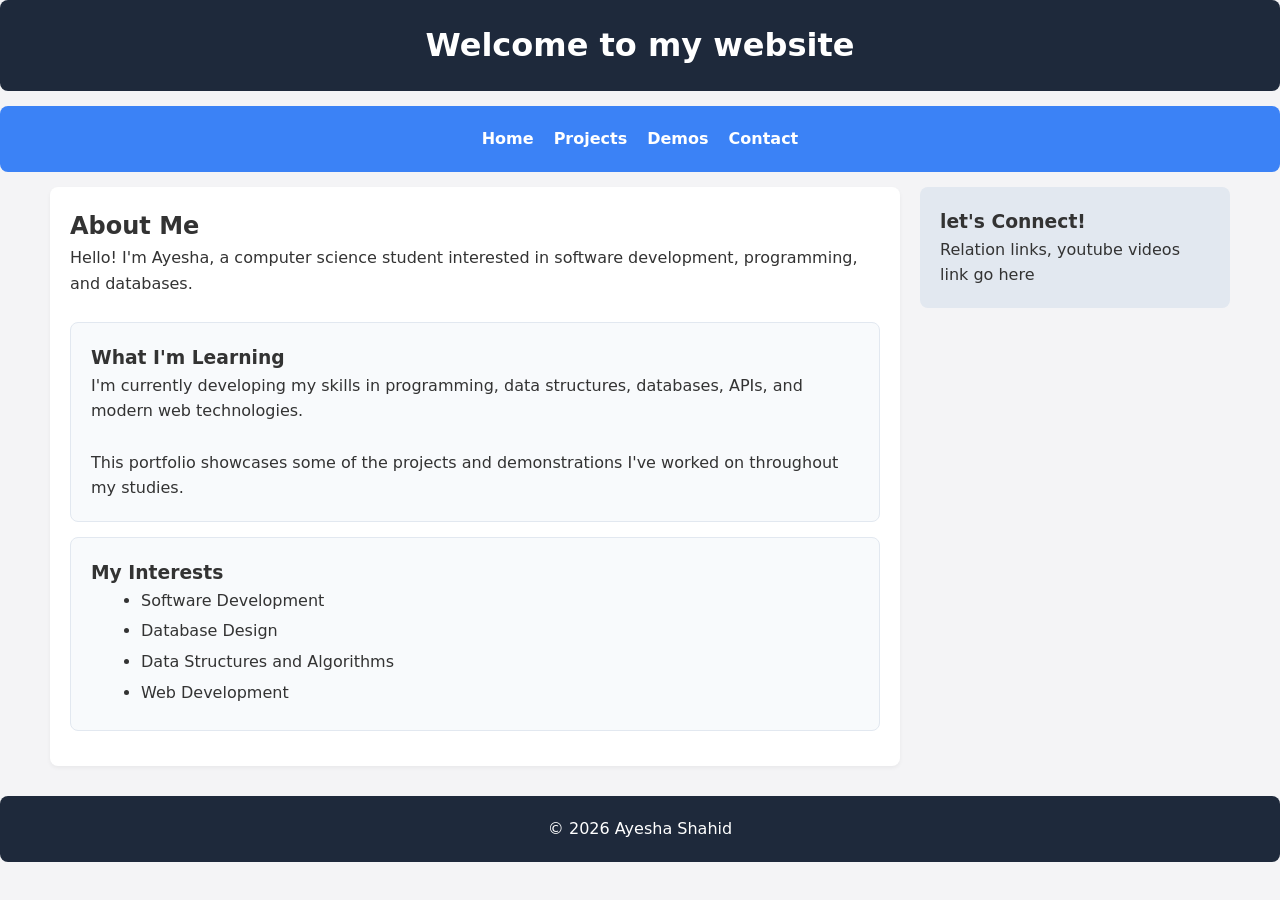
<file: personalWebsite/index.html>
<!DOCTYPE html>
<html lang = "en">
    <head>
        <meta charset="UTF-8">
        <meta name="viewport" content="width = device-width, initial-scale=1.0">
        <title>My Portfolio</title>
    <link rel="stylesheet" href="pw_style.css">
    </head>
    <body>
        <header>
            <h1>Welcome to my website</h1>
        </header>
        <nav>
            <a href="#">Home</a>
            <a href="projects.html">Projects</a>
            <a href="demos.html">Demos</a>
            <a href="contact.html">Contact</a>
        </nav>
        <div class="layout-wrapper">
            <main>
                <h2>About Me</h2>

            <p>
                Hello! I'm Ayesha, a computer science student
                interested in software development, programming, and
                databases.  
            </p>
            <br>
                <article>
                <h3>What I'm Learning</h3>

                <p>
                    I'm currently developing my skills in programming,
                    data structures, databases, APIs, and modern web
                    technologies.
                </p>
                <br>
                <p>
                    This portfolio showcases some of the projects and
                    demonstrations I've worked on throughout my studies.
                </p>
            </article>
            <article>
                <h3>My Interests</h3>

                <ul>
                    <li>Software Development</li>
                    <li>Database Design</li>
                    <li>Data Structures and Algorithms</li>
                    <li>Web Development</li>
                </ul>
            </article>
            </main>
            <aside>
            <h3>let's Connect!</h3>
                <p>Relation links, youtube videos link go here</p>
            </aside>
        </div>
        <footer>
            <p>&copy; 2026 Ayesha Shahid</p>
        </footer>

    </body>
</html>
</file>
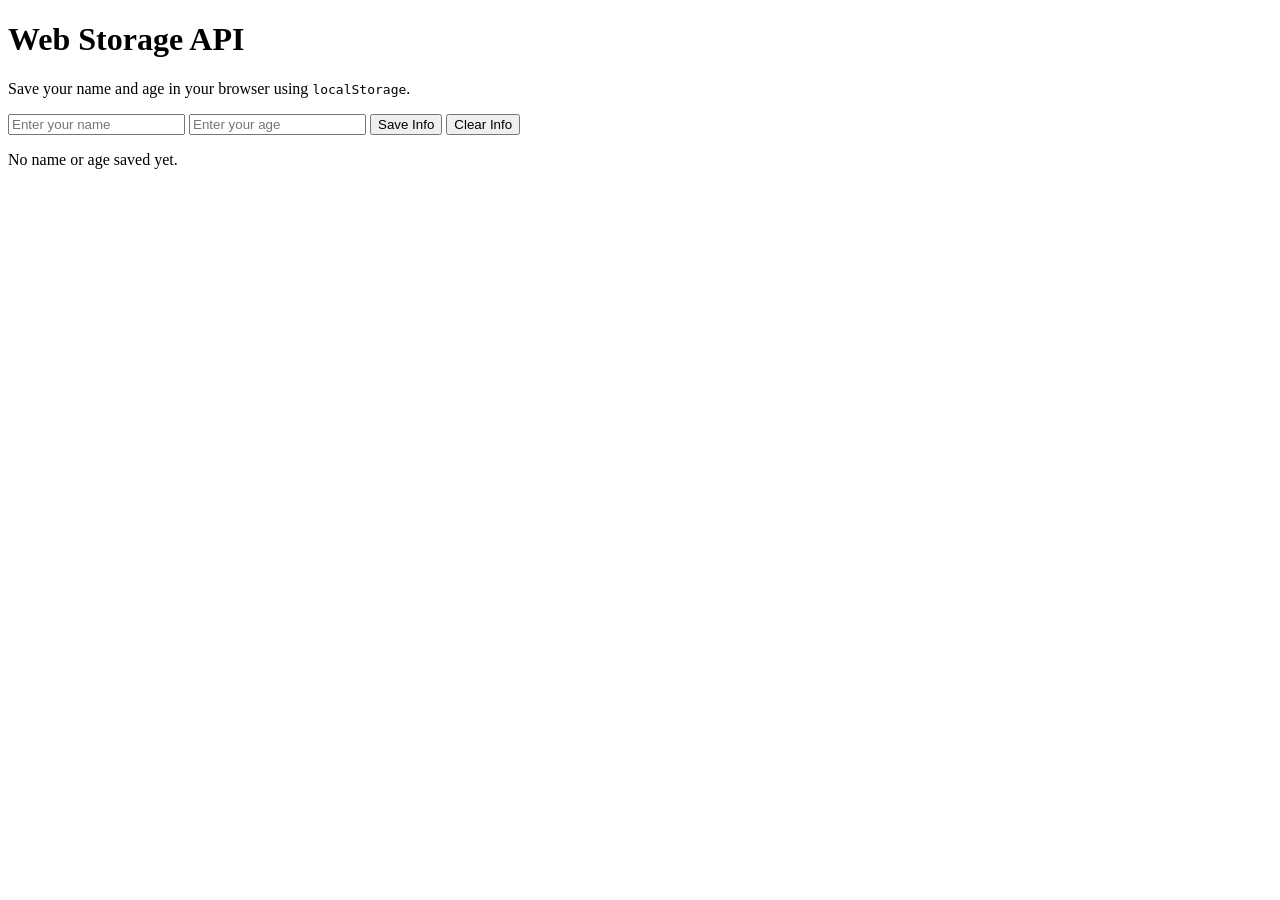
<file: HTML/api.html>
<!DOCTYPE html>
<html lang="en">
<head>
    <title>HTML Web Storage API Example</title>
</head>
<body>
    <h1>Web Storage API</h1>
    <p>Save your name and age in your browser using <code>localStorage</code>.</p>
    
    <input id="name" type="text" placeholder="Enter your name">
    <input id="age" type="number" placeholder="Enter your age">
    <button id="saveButton" type="button">Save Info</button>
    <button id="clearButton" type="button">Clear Info</button>
    
    <p id="message"></p>

    <script>
        // 1. Select the HTML elements
        const nameInput = document.getElementById("name");
        const ageInput = document.getElementById("age");
        const message = document.getElementById("message");
        const saveButton = document.getElementById("saveButton");
        const clearButton = document.getElementById("clearButton");

        // 2. Function to read from localStorage and update the UI
        function updateUI() {
            const savedName = localStorage.getItem("name");
            const savedAge = localStorage.getItem("age");

            if (savedName && savedAge) {
                nameInput.value = savedName;
                ageInput.value = savedAge;
                message.textContent = `Welcome back, ${savedName}! You are ${savedAge} years old.`;
            } else {
                nameInput.value = "";
                ageInput.value = "";
                message.textContent = "No name or age saved yet.";
            }
        }

        // 3. Save button handler
        saveButton.addEventListener("click", () => {
            const name = nameInput.value.trim();
            const age = ageInput.value.trim();

            if (!name || !age) {
                message.textContent = "Please enter both a valid name and age.";
                return;
            }

            // Save to browser storage
            localStorage.setItem("name", name);
            localStorage.setItem("age", age);

            // Update display
            updateUI();
        });

        // 4. Clear button handler
        clearButton.addEventListener("click", () => {
            // Remove items from storage
            localStorage.removeItem("name");
            localStorage.removeItem("age");

            // Update display
            updateUI();
        });

        // 5. Run automatically when page loads to restore saved values
        updateUI();
    </script>
</body>
</html>
</file>
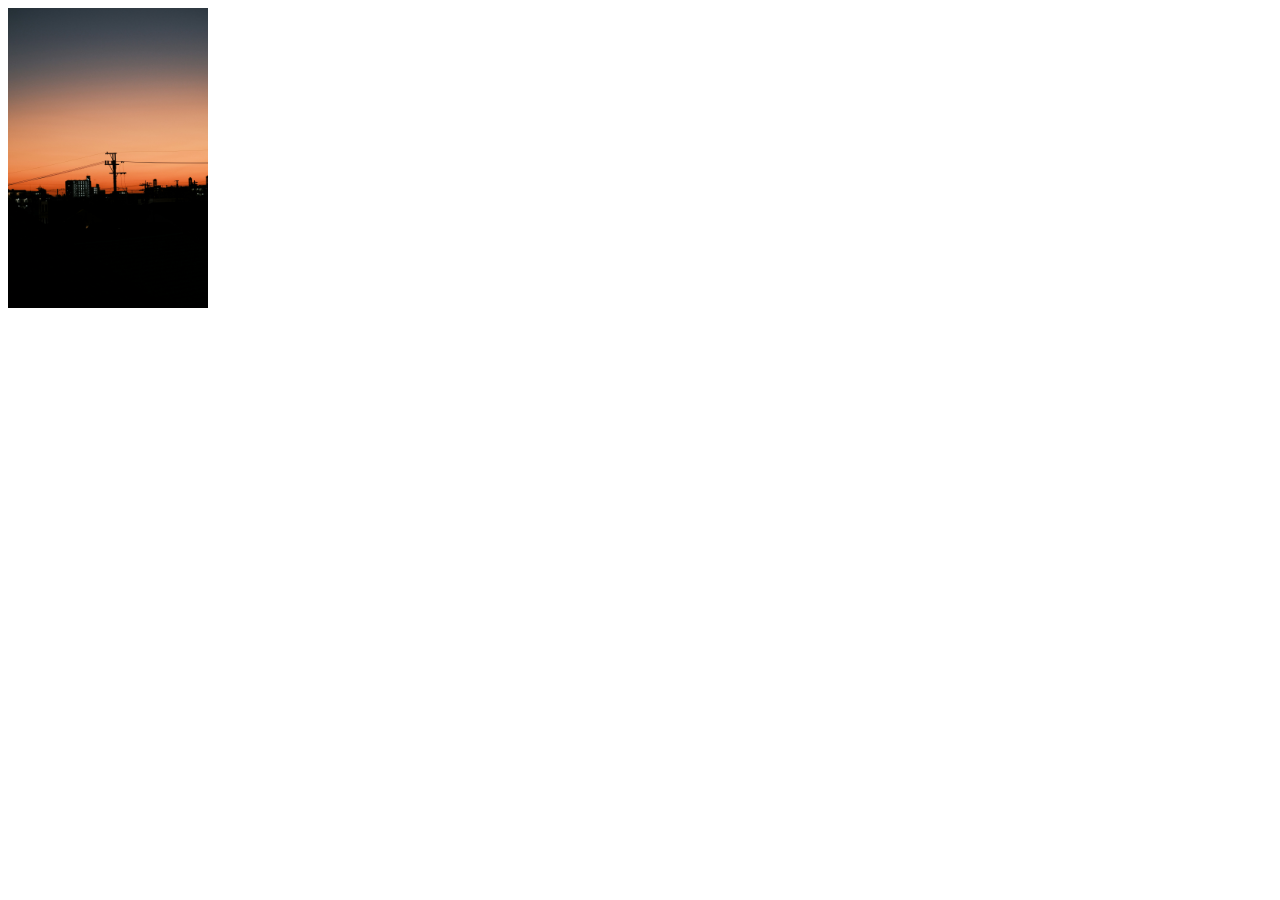
<file: HTML/img_tut.html>
<!DOCTYPE html>
<html>
    <head>
        <title> Image</title>
    </head>
    <body>
        <img src = "../images/img.jpg" alt="image" style= "width: 200px; height: auto"
    </body>
</html>
</file>
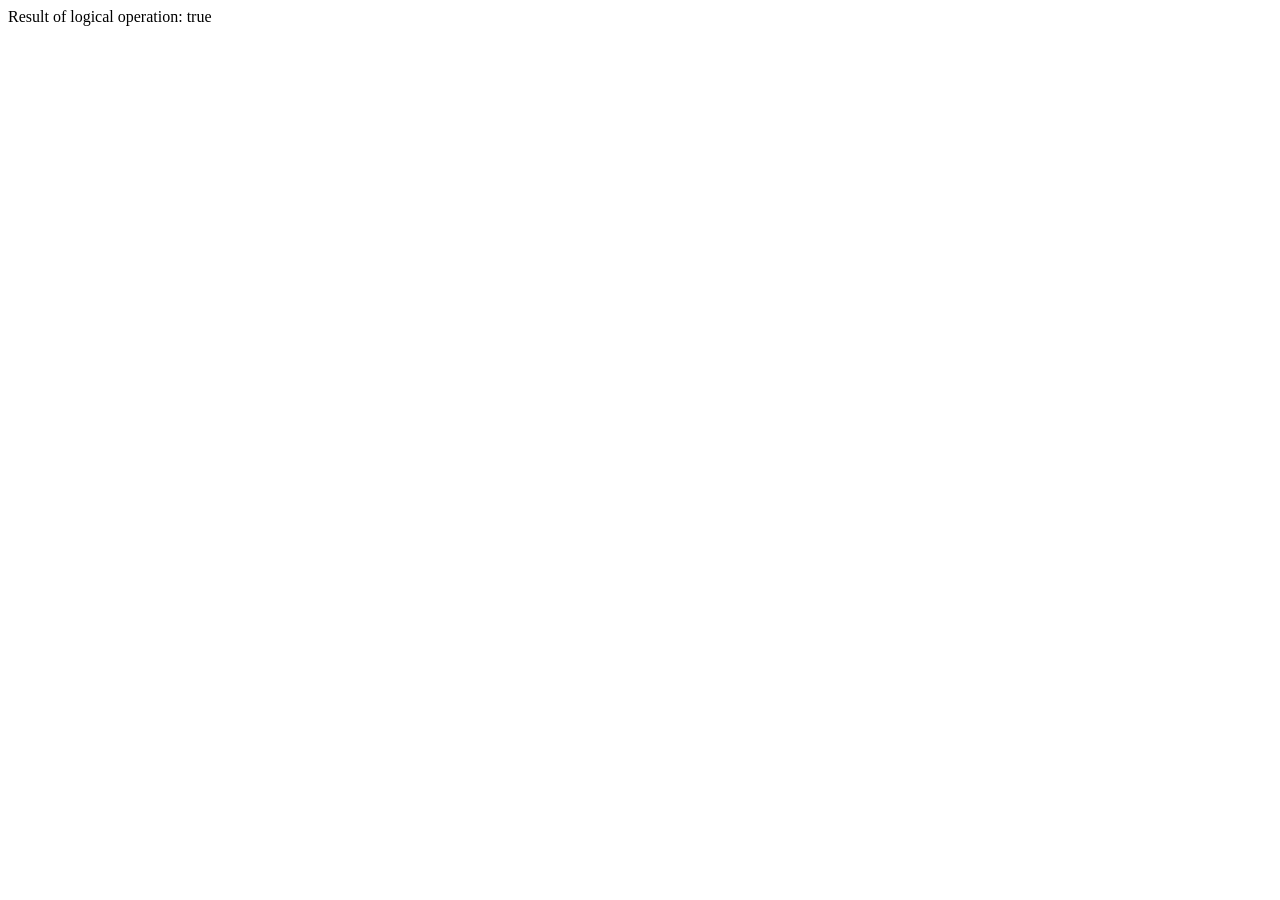
<file: HTML/logicalop.html>
<!DOCTYPE html>
<html lang="en">
<head>
    <meta charset="UTF-8">
    <meta name="viewport" content="width=device-width, initial-scale=1.0">
    <title>logical operators</title>
</head>
<body>
<script>
    let a = 100;
    let b = 20;
    let result = (a > 5 && b < 30) || (a < 5 && b > 30);
    document.write("Result of logical operation: " + result);

</script>
</body>
</html>
</file>
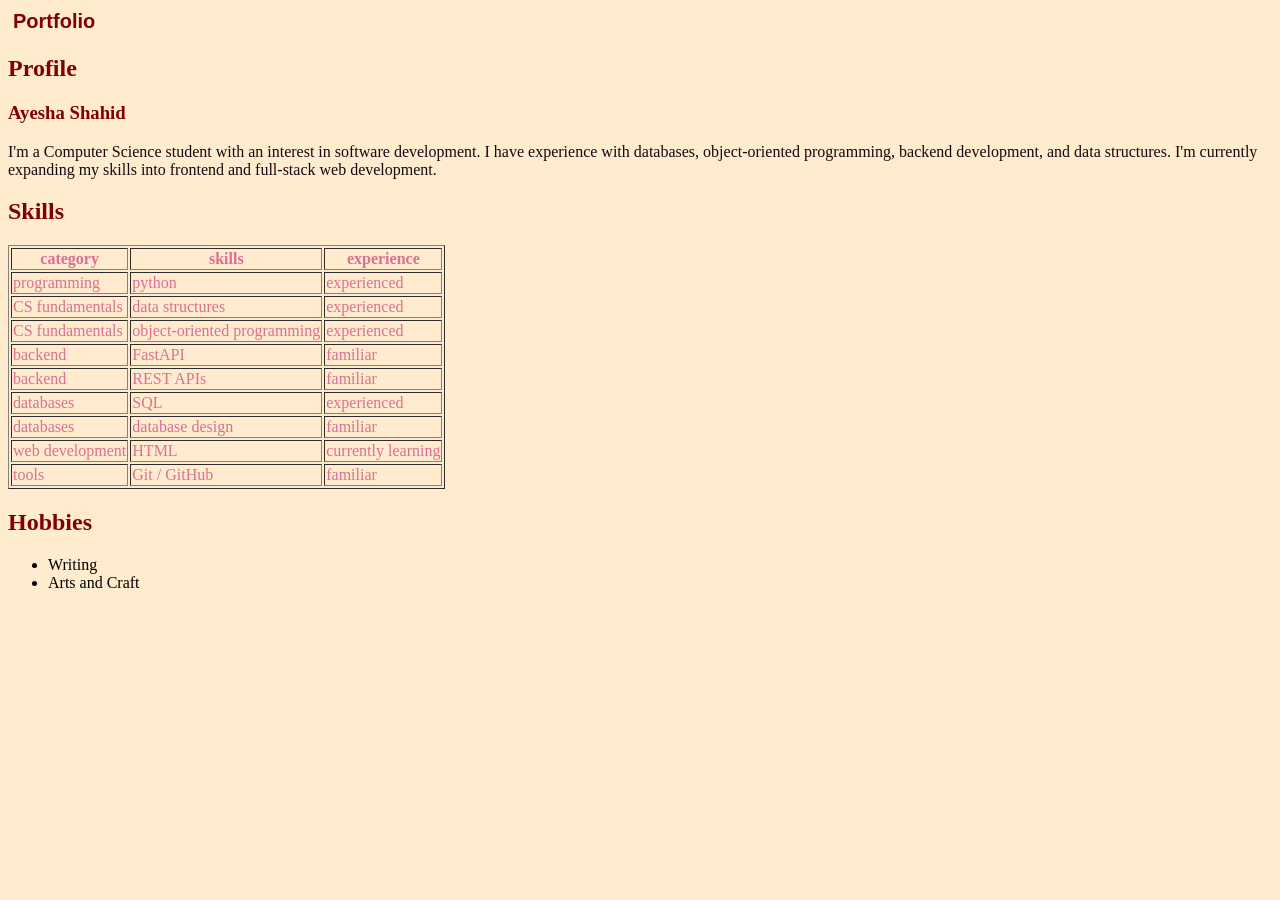
<file: HTML/portfolio.html>
<!DOCTYPE html>
<html>
    <head>
        <link rel="stylesheet" href="mystyle.css">
        <title>
            portfolio
        </title>
    </head>
    <body>
        <h1>
            Portfolio
        </h1>
        <h2>
            Profile
        </h2>
        <h3>
            Ayesha Shahid
        </h3>
        <p> I'm a Computer Science student with an interest in software development. I have experience with databases, object-oriented programming, backend development, and data structures. I'm currently expanding my skills into frontend and full-stack web development.</p>
        <h2>
            Skills
        </h2>
        <table border="1">
    <tr>
        <th>category</th>
        <th>skills</th>
        <th>experience</th>
    </tr>

    <tr>
        <td>programming</td>
        <td>python</td>
        <td>experienced</td>
    </tr>

    <tr>
        <td>CS fundamentals</td>
        <td>data structures</td>
        <td>experienced</td>
    </tr>

    <tr>
        <td>CS fundamentals</td>
        <td>object-oriented programming</td>
        <td>experienced</td>
    </tr>

    <tr>
        <td>backend</td>
        <td>FastAPI</td>
        <td>familiar</td>
    </tr>

    <tr>
        <td>backend</td>
        <td>REST APIs</td>
        <td>familiar</td>
    </tr>

    <tr>
        <td>databases</td>
        <td>SQL</td>
        <td>experienced</td>
    </tr>

    <tr>
        <td>databases</td>
        <td>database design</td>
        <td>familiar</td>
    </tr>

    <tr>
        <td>web development</td>
        <td>HTML</td>
        <td>currently learning</td>
    </tr>

    <tr>
        <td>tools</td>
        <td>Git / GitHub</td>
        <td>familiar</td>
    </tr>
</table>
        
        <h2>
            Hobbies
        </h2>
        <ul>
            <li>Writing</li>
            <li>Arts and Craft</li>
        </ul>
    </body>
</html>
</file>
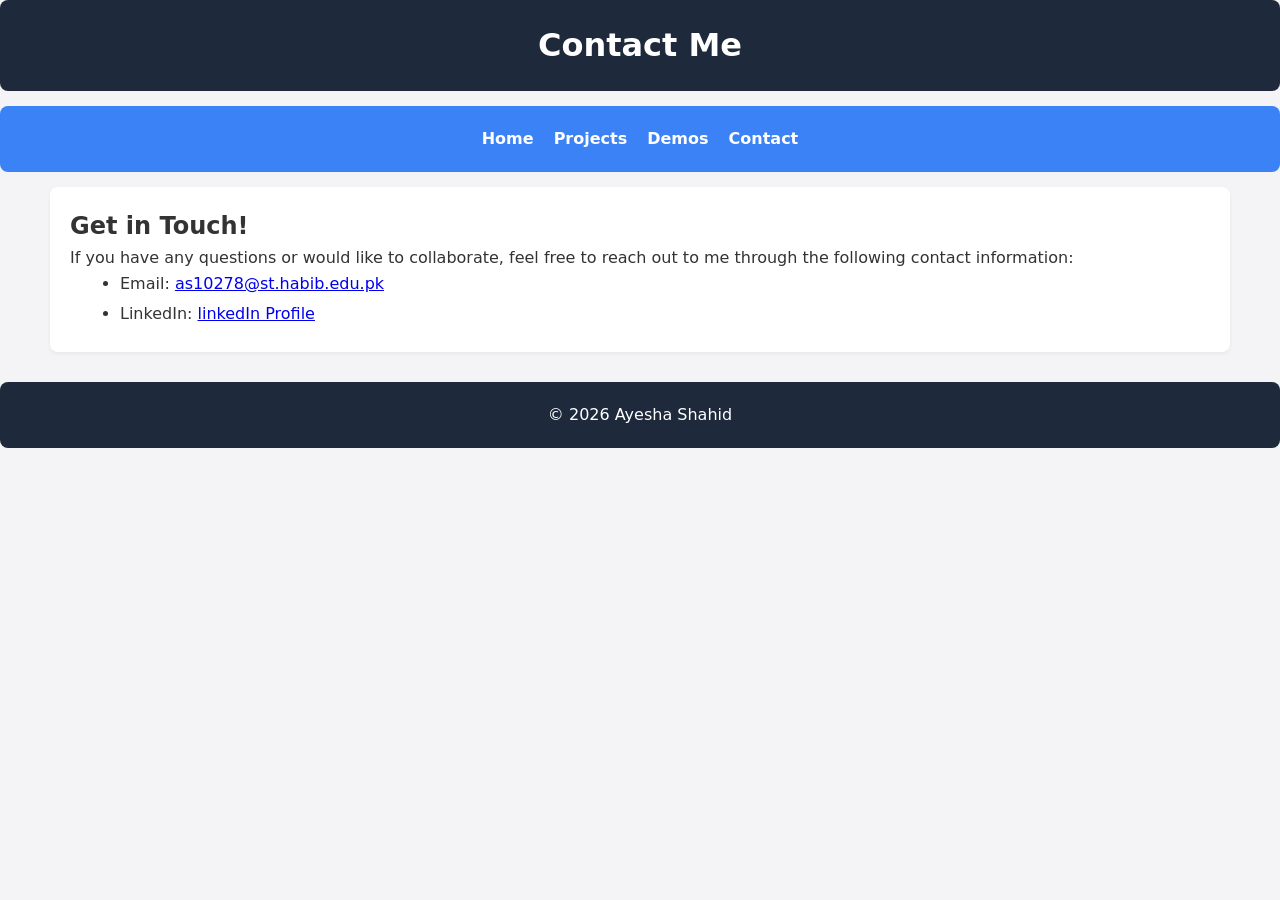
<file: personalWebsite/contact.html>
<!DOCTYPE html>
<html lang="en">
    <head>
        <meta charset="UTF-8">
        <meta name="viewport" content="width=device-width, initial-scale=1.0">
        <title>My Contact Information</title>
        <link rel="stylesheet" href="pw_style.css">
    </head>
    <body>
        <header>
            <h1>Contact Me</h1>
        </header>
        <nav>
            <a href="index.html">Home</a>
            <a href="projects.html">Projects</a>
            <a href="demos.html">Demos</a>
            <a href="contact.html">Contact</a>
        </nav>
        <div class="layout-wrapper">
            <main>
                <h2>Get in Touch!</h2>
                <p>If you have any questions or would like to collaborate, feel free to reach out to me through the following contact information:</p>
                <ul>
                    <li>Email: <a href="mailto:as10278@st.habib.edu.pk">as10278@st.habib.edu.pk</a></li>
                    <li>LinkedIn: <a href="https://www.linkedin.com/in/ayesha-shahid-988ab1286" target="_blank">linkedIn Profile</a></li>
                </ul>
            </main>
        </div>
        <footer>
            <p>&copy; 2026 Ayesha Shahid</p>
        </footer>
    </body>
</html>
</file>
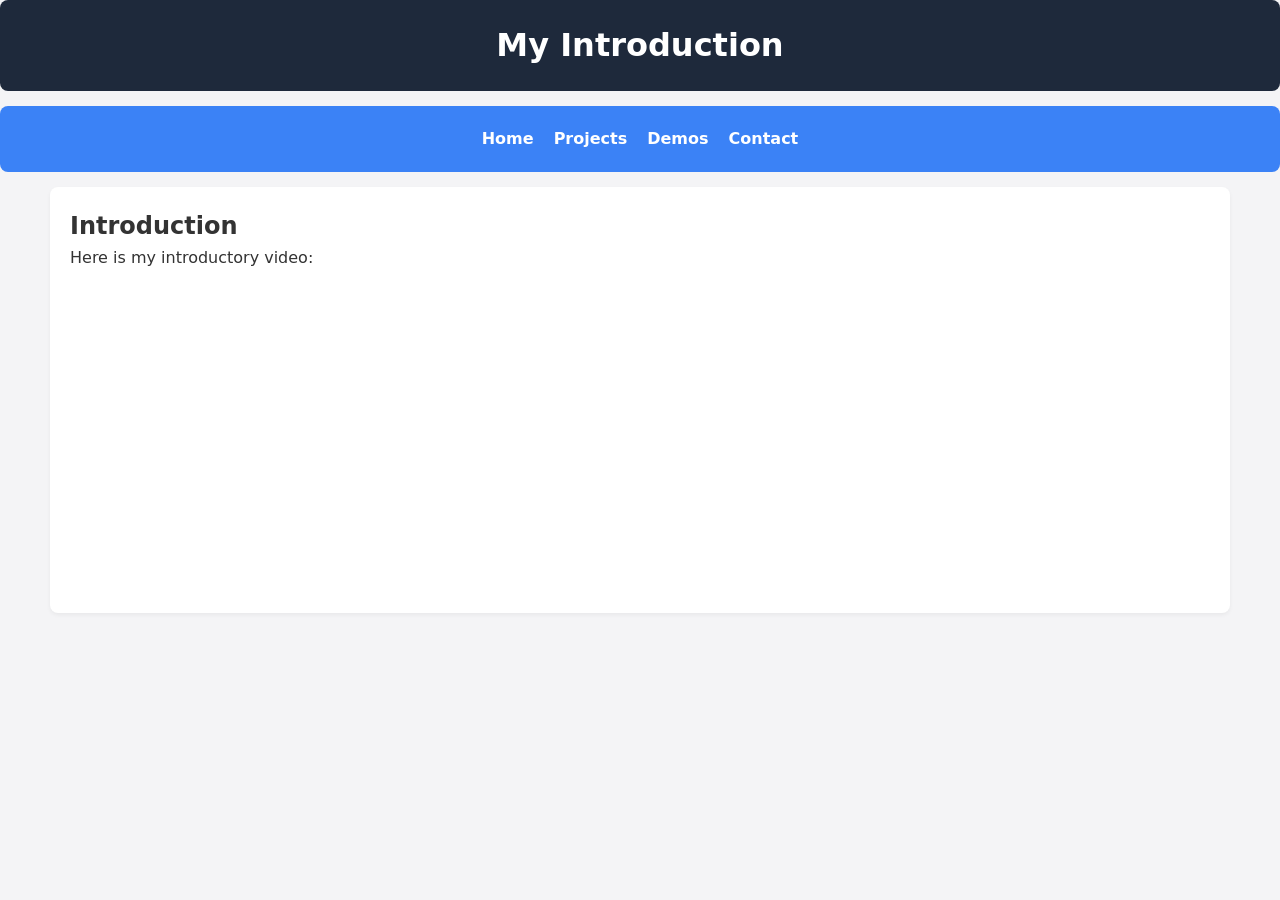
<file: personalWebsite/demos.html>
<!DOCTYPE html>
<html lang="en">
<head>
    <meta charset="UTF-8">
    <meta name="viewport" content="width=device-width, initial-scale=1.0">
    <title>Demo page</title>
    <link rel="stylesheet" href="pw_style.css">
</head>

<body>
    <header>
        <h1>My Introduction</h1>
    </header>
    <nav>
        <a href="index.html">Home</a>
        <a href="projects.html">Projects</a>
        <a href="demos.html">Demos</a>
        <a href="contact.html">Contact</a>
    </nav>
    <div class="layout-wrapper">
        <main>
            <h2>Introduction</h2>
            <p>Here is my introductory video:</p>
            <iframe
                width="560"
                height="315"
                src="https://www.youtube.com/embed/HFWGz8uD2Dg"
                title="About Me"
                frameborder="0"
                allowfullscreen>
            </iframe>
        </main>
    </div>
</body>
</file>
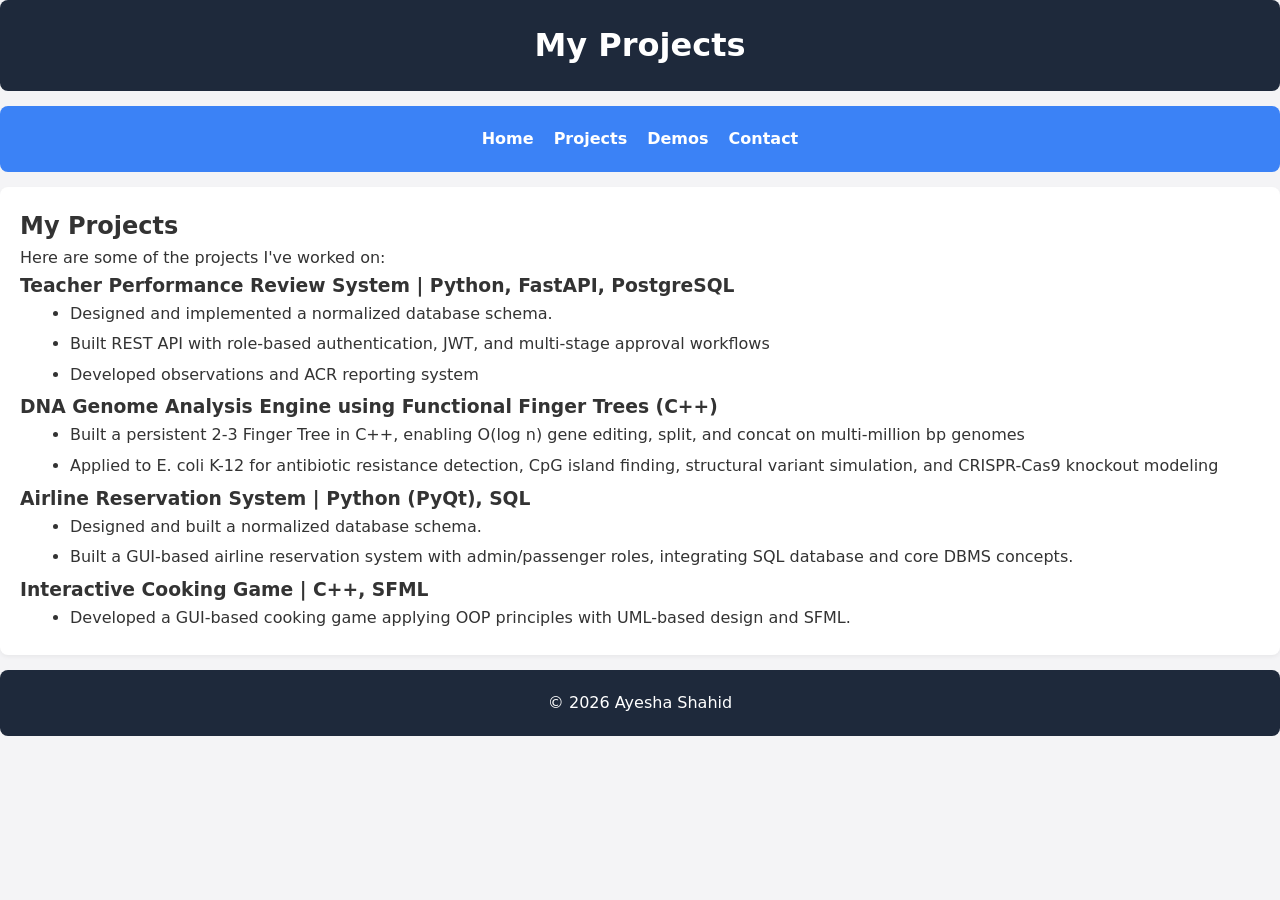
<file: personalWebsite/projects.html>
<!DOCTYPE html>
<html lang="en">
<head>
    <meta charset="UTF-8">
    <meta name="viewport" content="width=device-width, initial-scale=1.0">
    <title>My Projects</title>
    <link rel="stylesheet" href="pw_style.css">
</head>
<body>
    <header>
        <h1>My Projects</h1>
    </header>
    <nav>
        <a href="index.html">Home</a>
        <a href="projects.html">Projects</a>
        <a href="demos.html">Demos</a>
        <a href="contact.html">Contact</a>
    </nav>
    <main>
        <h2>My Projects</h2>
        <p>Here are some of the projects I've worked on:</p>
        <h3>Teacher Performance Review System | Python, FastAPI, PostgreSQL</h3>
        <ul>
            <li>Designed and implemented a normalized database schema.</li>
            <li>Built REST API with role-based authentication, JWT, and multi-stage approval workflows</li>
            <li>Developed observations and ACR reporting system</li>
        </ul>
        <h3>DNA Genome Analysis Engine using Functional Finger Trees (C++)</h3>
        <ul>
            <li>Built a persistent 2-3 Finger Tree in C++, enabling O(log n) gene editing, split, and concat on multi-million bp genomes</li>
            <li>Applied to E. coli K-12 for antibiotic resistance detection, CpG island finding, structural variant simulation, and CRISPR-Cas9 knockout modeling</li>
        </ul>
        <h3>Airline Reservation System | Python (PyQt), SQL</h3>
        <ul>
            <li>Designed and built a normalized database schema.</li>
            <li>Built a GUI-based airline reservation system with admin/passenger roles, integrating SQL database and core DBMS concepts.</li>
        </ul>
        <h3>Interactive Cooking Game | C++, SFML</h3>
        <ul>
            <li>Developed a GUI-based cooking game applying OOP principles with UML-based design and SFML.</li>
        </ul>
    </main>
    <footer>
        <p>&copy; 2026 Ayesha Shahid</p>
    </footer>
</body>
</html>
</file>
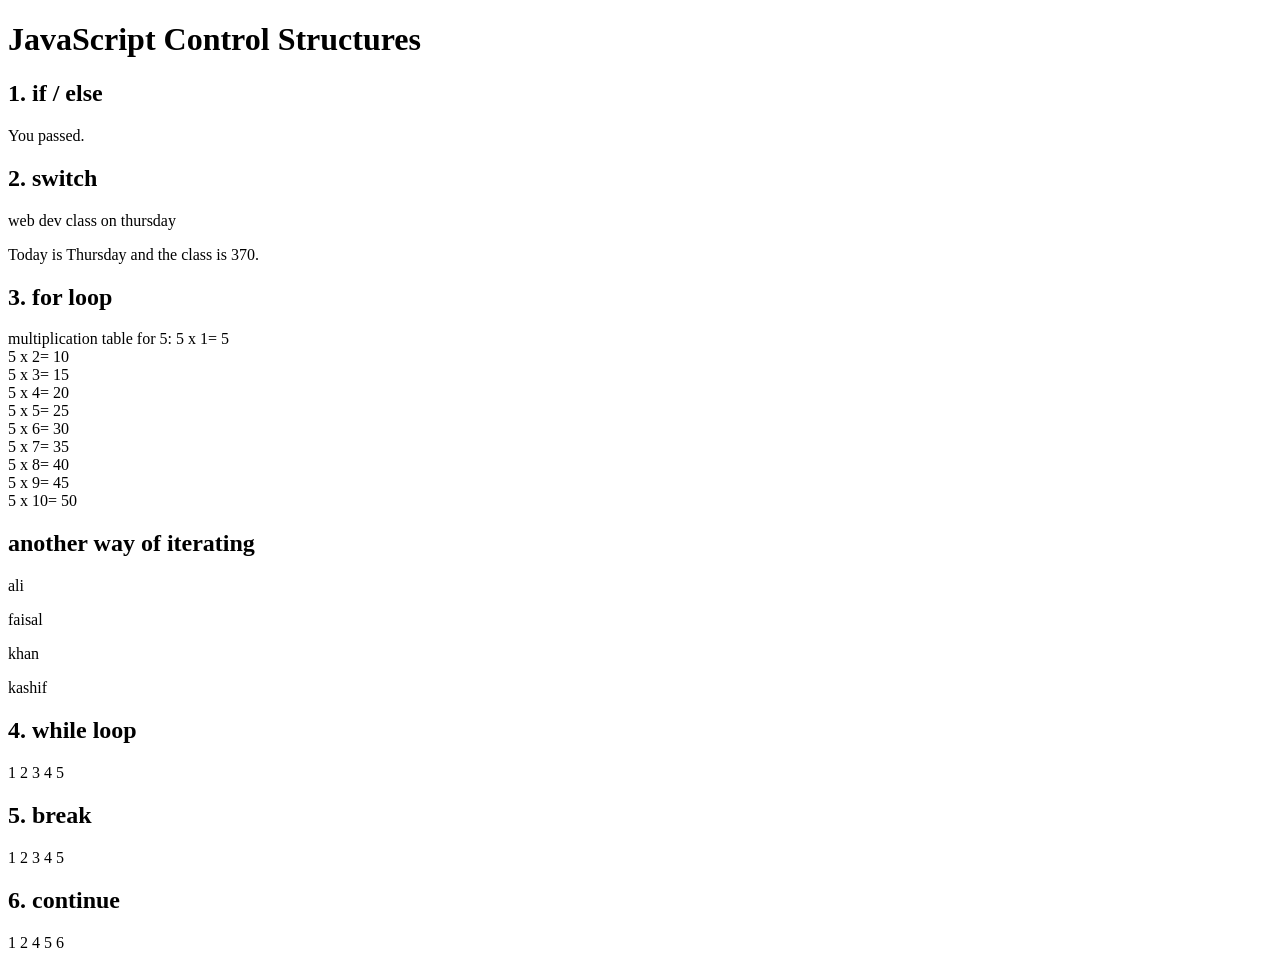
<file: practice/logical.html>
<!DOCTYPE html>
<html lang="en">
<head>
    <title>JavaScript Control Structures</title>
</head>
<body>
    <h1>JavaScript Control Structures</h1>
    <div>
        <h2>1. if / else</h2>
        <script>
            let age = 30;
            let grade = "A";
            if ((age >= 20) && (grade === "A")) {
                document.write("<p>You passed.</p>");
            } else {
                document.write("<p>You failed.</p>");
            }
        </script>
    </div>

    <div>
        <h2>2. switch</h2>
        <script>
            let dayname="Thursday";
            let classname="370";
            

            switch (`${dayname}-${classname}`) {
                case "Thursday-370":
                    document.write("web dev class on thursday");
                    break;
                default:
                    document.write("no class today");
            }

            document.write("<p>Today is " + dayname + " and the class is " + classname + ".</p>");
        </script>
    </div>

    <div>
        <h2>3. for loop</h2>
        <script>
            document.write("<p>multiplication table for 5: ");
            for (let i = 1; i <= 10; i++) {
                document.write("5 x " + i + "= "+ 5*i +"<br>");
                
            }
            document.write("</p>");
        </script>
        <h2>another way of iterating</h2>
        <script>
            const arr= ["ali", "faisal", "khan", "kashif"];
            for (const name of arr){
                document.write(`<p>${name}</p>`)
            }
        </script>
    </div>

    <div>
        <h2>4. while loop</h2>
        <script>
            let count = 1;
            document.write("<p>");
            while (count <= 5) {
                document.write(count + " ");
                count++;
            }
            document.write("</p>");
        </script>
    </div>

    <div>
        <h2>5. break</h2>
        <script>
            document.write("<p>");
            for (let i = 1; i <= 10; i++) {
                if (i === 6) {
                    break;
                }
                document.write(i + " ");
            }
            document.write("</p>");
        </script>
    </div>

    <div>
        <h2>6. continue</h2>
        <script>
            document.write("<p>");
            for (let i = 1; i <= 6; i++) {
                if (i === 3) {
                    continue;
                }
                document.write(i + " ");
            }
            document.write("</p>");
        </script>
    </div>
</body>

</html>
</file>
<file: personalWebsite/pw_style.css>
/* Base Reset */
* { box-sizing: border-box; margin: 0; padding: 0; }
body { font-family: system-ui, sans-serif; background: #f4f4f6; color: #333; line-height: 1.6; }

/* Typography & Spacing helpers */
header, nav, main, aside, footer, article { padding: 20px; border-radius: 8px; margin-bottom: 15px; }

/* 1. Header & Navigation */
header { background: #1e293b; color: white; text-align: center; }
nav { background: #3b82f6; display: flex; gap: 20px; justify-content: center; }
nav a { color: white; text-decoration: none; font-weight: bold; }
nav a:hover { text-decoration: underline; font-weight: lighter; }

/* 2. THE FLEXBOX LAYOUT CONTAINER */
/* We use a generic 'div' here because it serves purely for CSS layout alignment */
.layout-wrapper {
    display: flex;
    flex-direction: row;
    gap: 20px;
    max-width: 1200px;
    margin: 0 auto 15px auto;
    padding: 0 10px;
}

/* 3. Main Content Area (Takes 3x space) */
main { background: white; flex: 3; box-shadow: 0 2px 4px rgba(0,0,0,0.05); }
article { background: #f8fafc; border: 1px solid #e2e8f0; }

/* 4. Sidebar Area (Takes 1x space) */
aside { background: #e2e8f0; flex: 1; height: fit-content; }

/* 5. Footer */
footer { background: #1e293b; color: white; text-align: center; margin-bottom: 0; }
ul {
    padding-left: 50px;
}

li {
    margin-bottom: 5px;
}

/* 6. Responsive Breakdown for Mobile Devices */
@media (max-width: 768px) {
    .layout-wrapper {
        flex-direction: column; /* Stacks sidebar under content on mobile */
    }
}
</file>
<file: HTML/mystyle.css>
body{background-color: blanchedalmond;}
h1{color: maroon;}
h1{font-family: Arial, Helvetica, sans-serif;}
h1{font-size: 20px;}
h1{border: 4px ;}
h1{padding: 2px; ;}
h1{margin: 3px ;}

h2{color:maroon}
h3{color: maroon}
p{color: rgb(21, 10, 14)}
table{color: palevioletred;}
</file>
